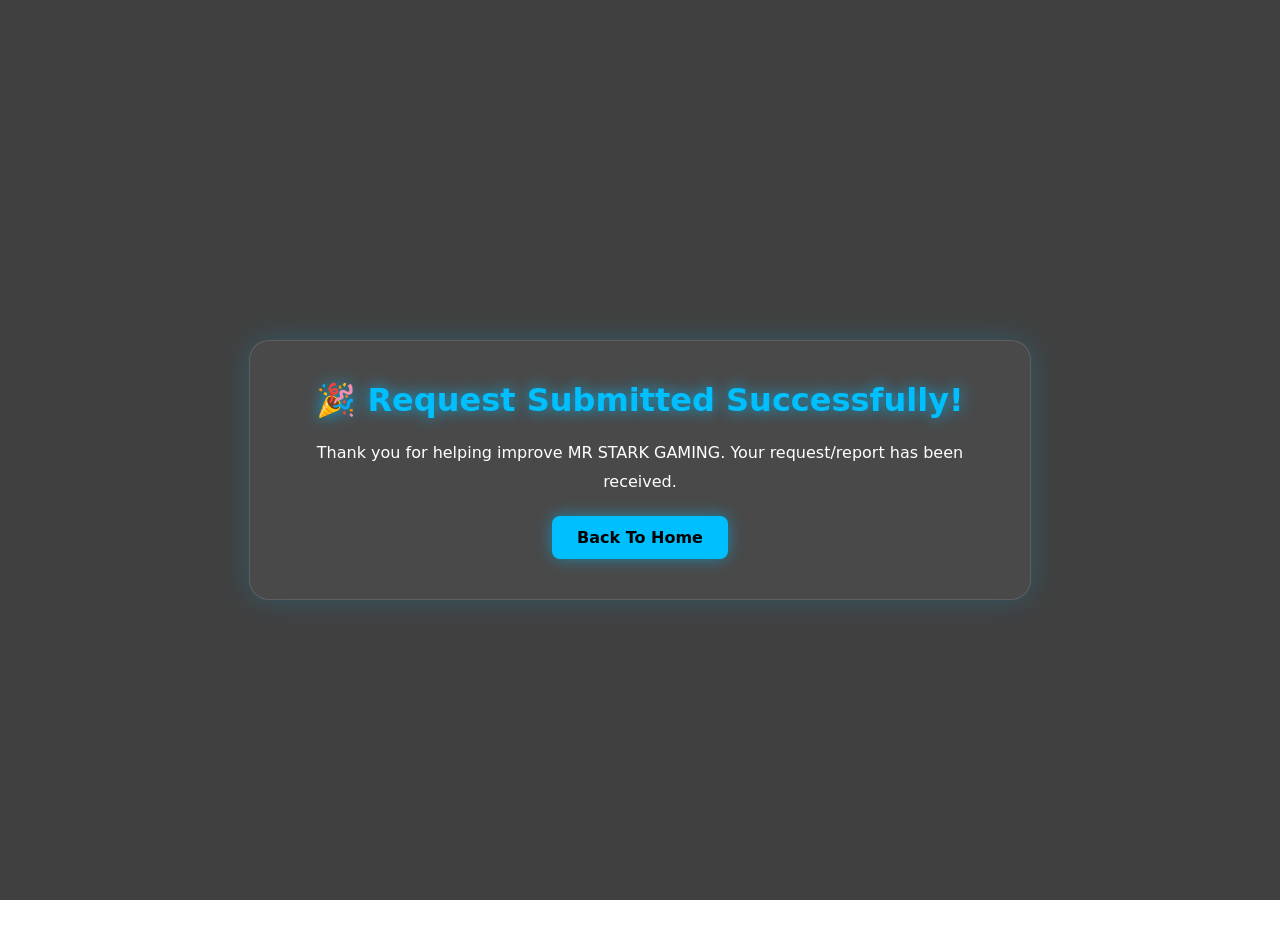
<file: thankyou.html>
<!DOCTYPE html>
<html lang="en">
<head>
<meta charset="UTF-8">
<meta name="viewport" content="width=device-width, initial-scale=1.0">
<title>Thank You</title>
<link rel="icon" type="image/png" href="https://res.cloudinary.com/dpewo7gkw/image/upload/q_auto/f_auto/v1781134672/Mr_Stark_Gmaing_Logo_maoggk.png">

<style>
body{
    position:relative;
    overflow-x:hidden;

    display:flex;
    justify-content:center;
    align-items:center;

    min-height:100vh;
    margin:0;
    padding:20px;

    text-align:center;
    color:white;

    font-family:system-ui,-apple-system,BlinkMacSystemFont,"Segoe UI",Roboto,sans-serif;
}

body::before{
    content:"";
    position:fixed;
    inset:0;

    background:url("https://res.cloudinary.com/dpewo7gkw/image/upload/q_auto/f_auto/v1781216505/19567_bsl99o.jpg")
    center center/cover no-repeat;

    filter:blur(12px);
    transform:scale(1.15);

    z-index:-2;
}

body::after{
    content:"";
    position:fixed;
    inset:0;
    background:rgba(0,0,0,.75);
    z-index:-1;
}

.box{
    width:min(90%,800px);

    padding:40px;

    display:flex;
    flex-direction:column;
    justify-content:center;
    align-items:center;

    background:rgba(255,255,255,.05);
    backdrop-filter:blur(15px);

    border:1px solid rgba(255,255,255,.12);
    border-radius:20px;

    box-shadow:0 0 30px rgba(0,191,255,.2);
}

h1{
    margin:0 0 20px;
    color:#00bfff;
    text-shadow:0 0 15px rgba(0,191,255,.8);
}

p{
    max-width:650px;
    line-height:1.8;
    margin:0;
}

.home-btn{
    display:inline-block;
    margin-top:25px;

    padding:14px 28px;

    background:#00bfff;
    color:#000;

    text-decoration:none;
    font-weight:700;

    border-radius:10px;

    box-shadow:0 0 15px rgba(0,191,255,.5);
}

@media(max-width:768px){

    .box{
        width:92%;
        padding:25px;
    }

    h1{
        font-size:28px;
    }

    p{
        font-size:15px;
    }

    .home-btn{
        width:100%;
        box-sizing:border-box;
    }
}


.box{
    max-width:700px;
    padding:40px;
}

.btn{
    display:inline-block;
    margin-top:20px;
    padding:12px 25px;
    background: #00bfff;;
    box-shadow: 0 0 15px rgba(0, 191, 255, 0.5);
    color:#000;
    text-decoration:none;
    border-radius:8px;
    font-weight:bold;
}
</style>

 <!-- ========================================= -->
    <!-- Adsense -->
    <!-- ========================================= -->
    <script async src="https://pagead2.googlesyndication.com/pagead/js/adsbygoogle.js?client=ca-pub-7506763251567476"
        crossorigin="anonymous"></script>






</head>

<body>

<div class="box">
    <h1>🎉 Request Submitted Successfully!</h1>

    <p>
        Thank you for helping improve MR STARK GAMING.
        Your request/report has been received.
    </p>

    <a href="index.html" class="btn">
        Back To Home
    </a>
</div>
<script src="script.js"></script>
</body>

</html>
</file>
